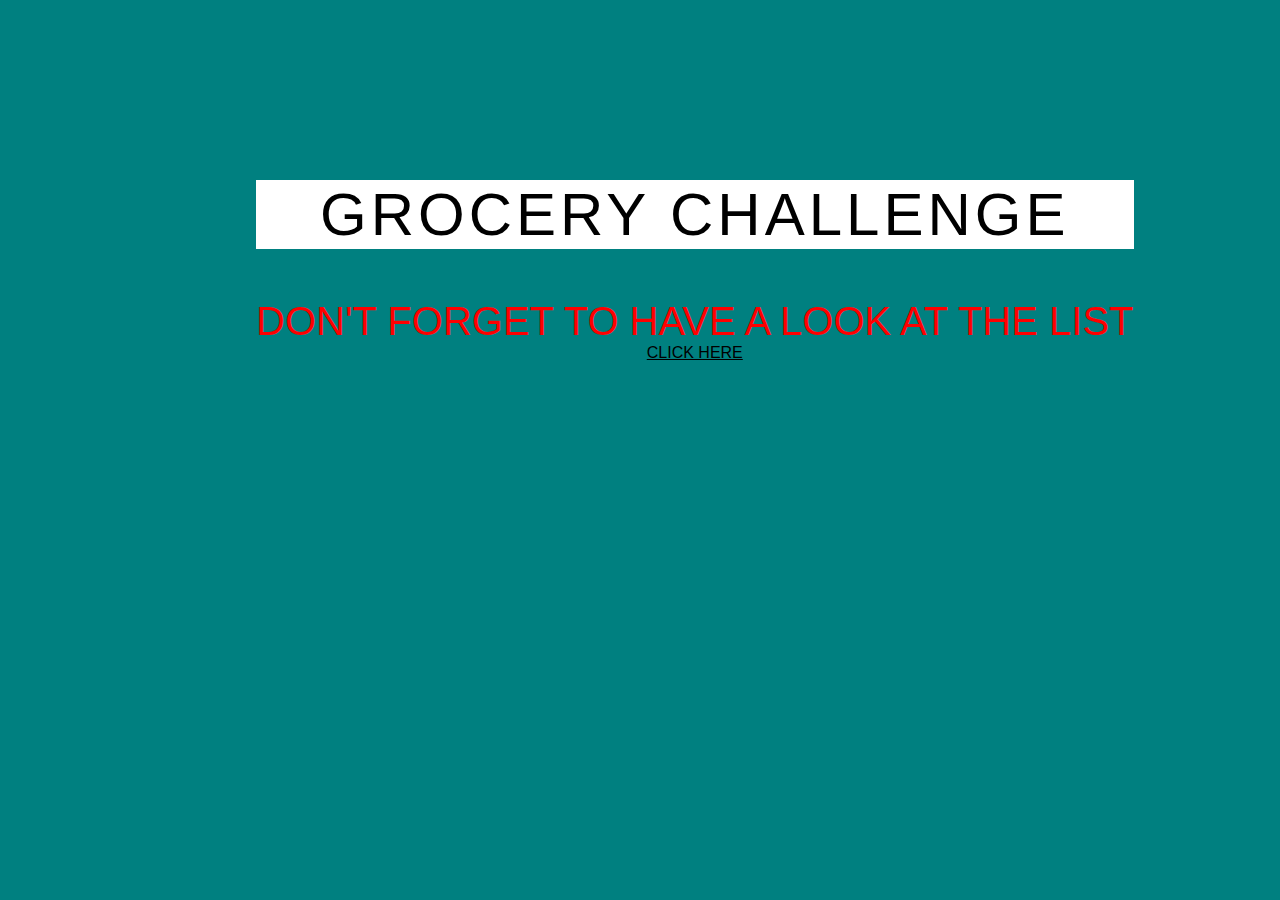
<file: index.html>
<!DOCTYPE html>
<html lang="en">
<head>
    <meta charset="UTF-8">
    <meta name="viewport" content="width=device-width, initial-scale=1.0">
    <title>Grocery</title>
    <link rel="stylesheet" href="anime.css">
</head>
<body>
    <div class="container col-lg-11 col-xs-12 col-md-6"  >
     <span class="text1">  GROCERY CHALLENGE</span>
     <span class="text2">Don't forget to have a look at the list </span>
     <a href="grocery.html" style="color:black;">CLICK HERE</a>
    </div>
</body>
</html>
</file>
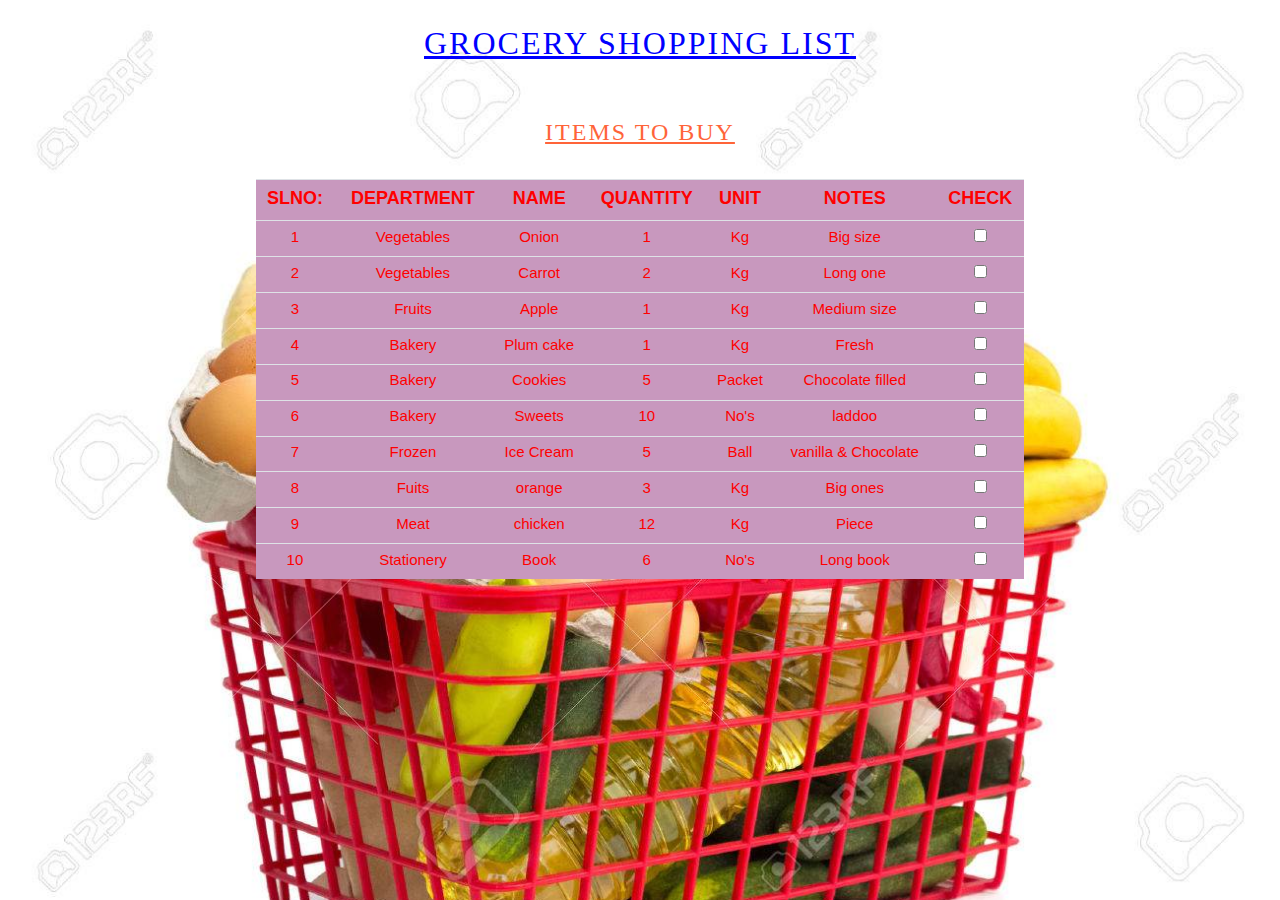
<file: grocery.html>
<!DOCTYPE html>
<html >
<head>
  <script src="https://ajax.googleapis.com/ajax/libs/jquery/3.5.1/jquery.min.js"></script>
  <link rel="stylesheet" href="https://maxcdn.bootstrapcdn.com/bootstrap/4.0.0/css/bootstrap.min.css" integrity="sha384-Gn5384xqQ1aoWXA+058RXPxPg6fy4IWvTNh0E263XmFcJlSAwiGgFAW/dAiS6JXm" crossorigin="anonymous">
  <script src="https://maxcdn.bootstrapcdn.com/bootstrap/4.0.0/js/bootstrap.min.js" integrity="sha384-JZR6Spejh4U02d8jOt6vLEHfe/JQGiRRSQQxSfFWpi1MquVdAyjUar5+76PVCmYl" crossorigin="anonymous"></script>
<link rel="stylesheet" href="grocery.css">
</head>
<title>Grocery</title>
<body background="images/bask3.jpg" class="responsive"   >


<div id="demo text-center" >

  <h2 class="text-center pt-4 " style=" color: blue; letter-spacing: 2px; text-transform: uppercase;font-family: 'Times New Roman', Times, serif; ">  <u> Grocery Shopping list</u></h2>
  <br>
  <h4 class="text-center pt-4  " style=" color: rgb(290, 100, 57); letter-spacing: 2px; text-transform: uppercase;font-family: 'Times New Roman', Times, serif; "> <u> Items to buy</u></h4>
  <br>
  
  <table class="container table table-sm  " style="width: 60%; height: 400px; font-size: 15px; color: black;" id="grocery_table">
    <tr style="font-weight: bold; text-transform: uppercase; font-size:18px; font-family: -apple-system, BlinkMacSystemFont, 'Segoe UI', Roboto, Oxygen, Ubuntu, Cantarell, 'Open Sans', 'Helvetica Neue', sans-serif;">
      <td>SlNo:</td>
      <td>Department</td>
      <td>NAME</td>
      <td>Quantity</td>
      <td>Unit</td>
      <td>Notes</td>
      <td>Check</td>
    </tr>
  


<script src="ajax.js"></script>

  </div>
  
</body>

</html>
</file>
<file: anime.css>
*{
    padding: 0;
    margin: 0;
    font-family: sans-serif;
}
body{
    background-color: teal;
    min-width: 400px;
    min-height: 400px;
    
}
.container{
     text-align: center;
     position: absolute;
     top: 20%;
     left: 20%;
     transition: translate(-40%,-40%);
}
.container span{
   
    text-transform: uppercase;
    display: block;
}
.text1{
    font-size: 60px;
    font-weight: 500;
    letter-spacing: 4px;
    margin-bottom: 50px;
  
    background: white;
    position: relative;
    animation: text 5s 1;
}
.text2{
    font-size: 40px;
    color: red;
}

@keyframes text{
    0%{
        color:yellow;
        margin-bottom: 40px;
    }
    30%{
        letter-spacing: 25px;
        margin-bottom: -40px;
    }
    85%{
        letter-spacing: 6px;
        margin-bottom: -40px;
    }
}
</file>
<file: grocery.css>
body {
    background-size: cover;
    background-attachment: fixed;
   background-repeat: no-repeat;
    background-color: rgb(252,152,100);
    min-width: 400px;
    min-height: 400px;
    image-resolution: initial;
    
}

    .responsive {
        width: 100%;
        height: auto;
      }

tr {
    background-color: rgb(200,152,190);
    text-align: center;
    color: red;
}
</file>
